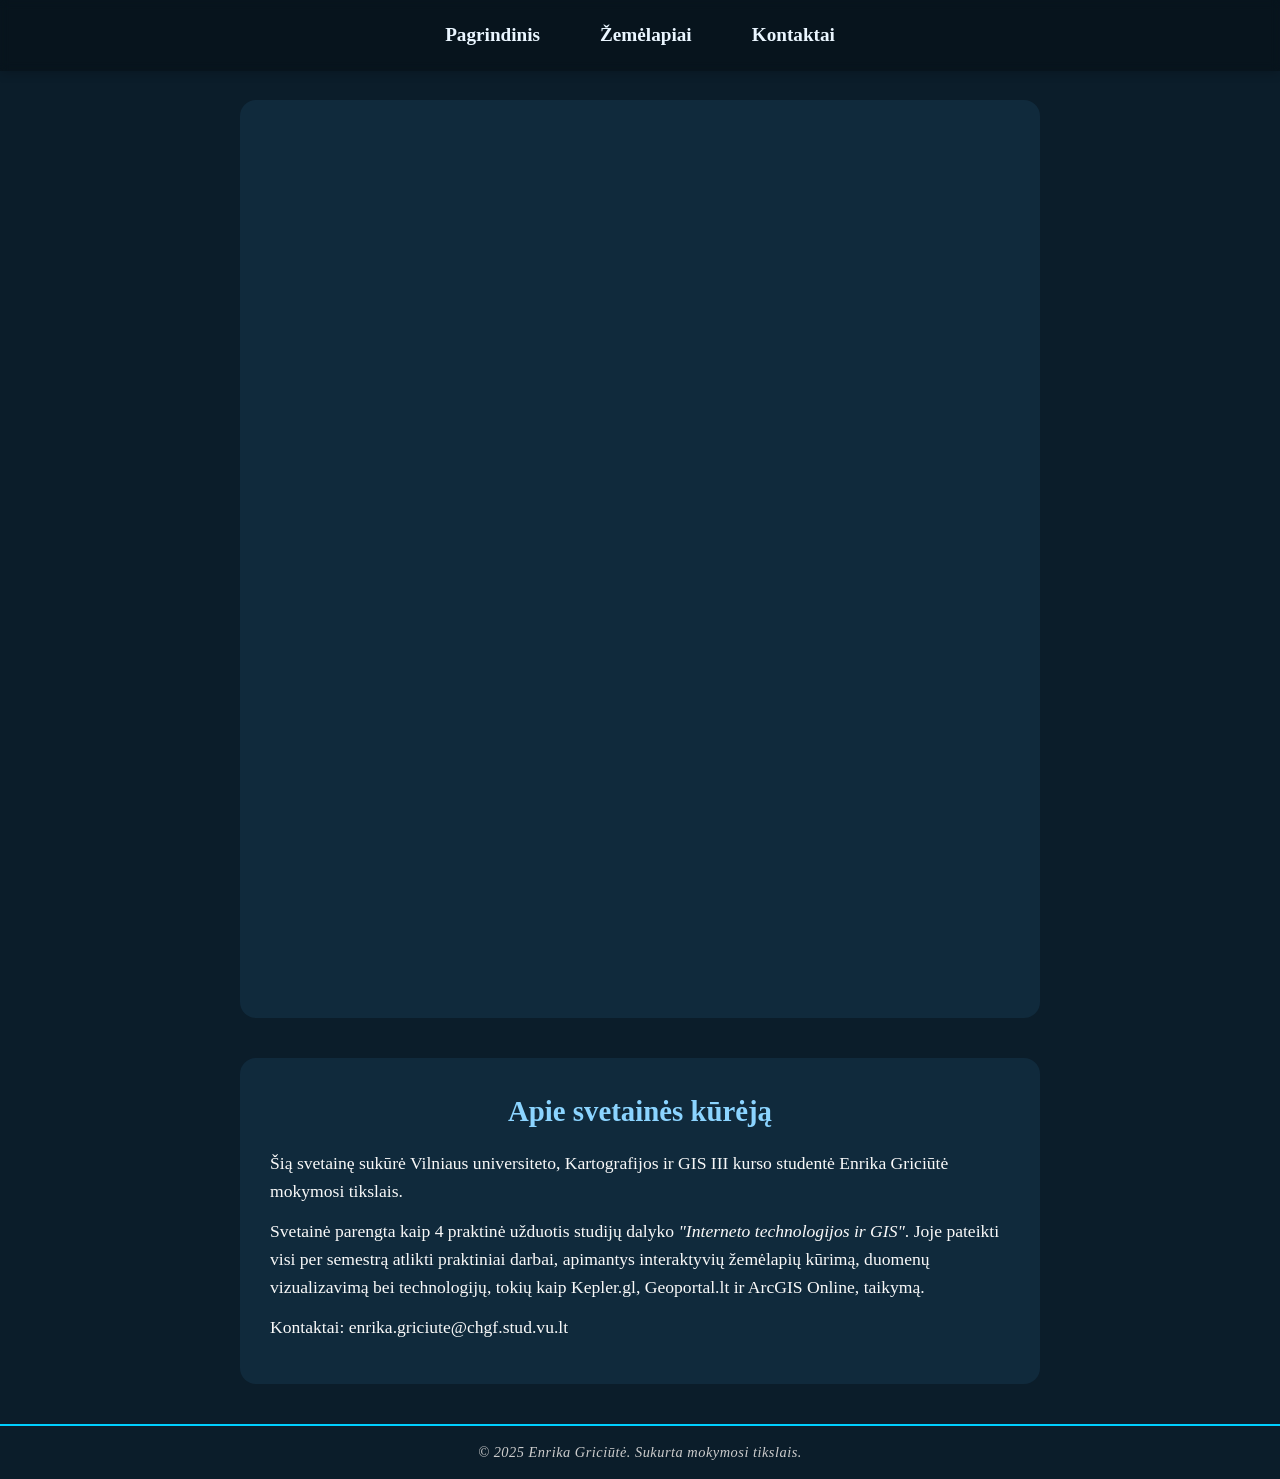
<file: contact.html>
<!DOCTYPE html>
<html lang="lt">
<head>
  <meta charset="UTF-8">
  <title>Kontaktai</title>
  <link rel="stylesheet" href="style.css">
</head>
<body class="dark-bg">

  <!-- Navigacija -->
  <header class="header">
    <nav class="nav-container">
      <ul class="nav-list">
        <li><a href="index.html">Pagrindinis</a></li>
        <li><a href="maps.html">Žemėlapiai</a></li>
        <li><a href="contact.html">Kontaktai</a></li>
      </ul>
    </nav>
  </header>

  <main class="main-content">
    <section class="contact-form">
      <iframe src="https://docs.google.com/forms/d/e/1FAIpQLSdu57VZf1KGs3GkOlTmJYFrggkWbxeYE-XhhcDZcbhN37oSrA/viewform?embedded=true" width="900" height="833" frameborder="0" marginheight="0" marginwidth="0"> Įkeliama…</iframe>
    </section>

    <section class="about-creator">
      <h2>Apie svetainės kūrėją</h2>
      <p>
        Šią svetainę sukūrė Vilniaus universiteto, Kartografijos ir GIS III kurso studentė Enrika Griciūtė mokymosi tikslais.
      </p>
      <p>
        Svetainė parengta kaip 4 praktinė užduotis studijų dalyko <em>"Interneto technologijos ir GIS"</em>. Joje pateikti visi per semestrą atlikti praktiniai darbai, apimantys interaktyvių žemėlapių kūrimą, duomenų vizualizavimą bei technologijų, tokių kaip Kepler.gl, Geoportal.lt ir ArcGIS Online, taikymą.
      </p>
      <p>
        Kontaktai: <a href="mailto:enrika.griciute@chgf.stud.vu.lt">enrika.griciute@chgf.stud.vu.lt</a>
      </p>
    </section>
  </main>

  <footer>
    <p>© 2025 Enrika Griciūtė. Sukurta mokymosi tikslais.</p>
  </footer>

</body>
</html>
</file>
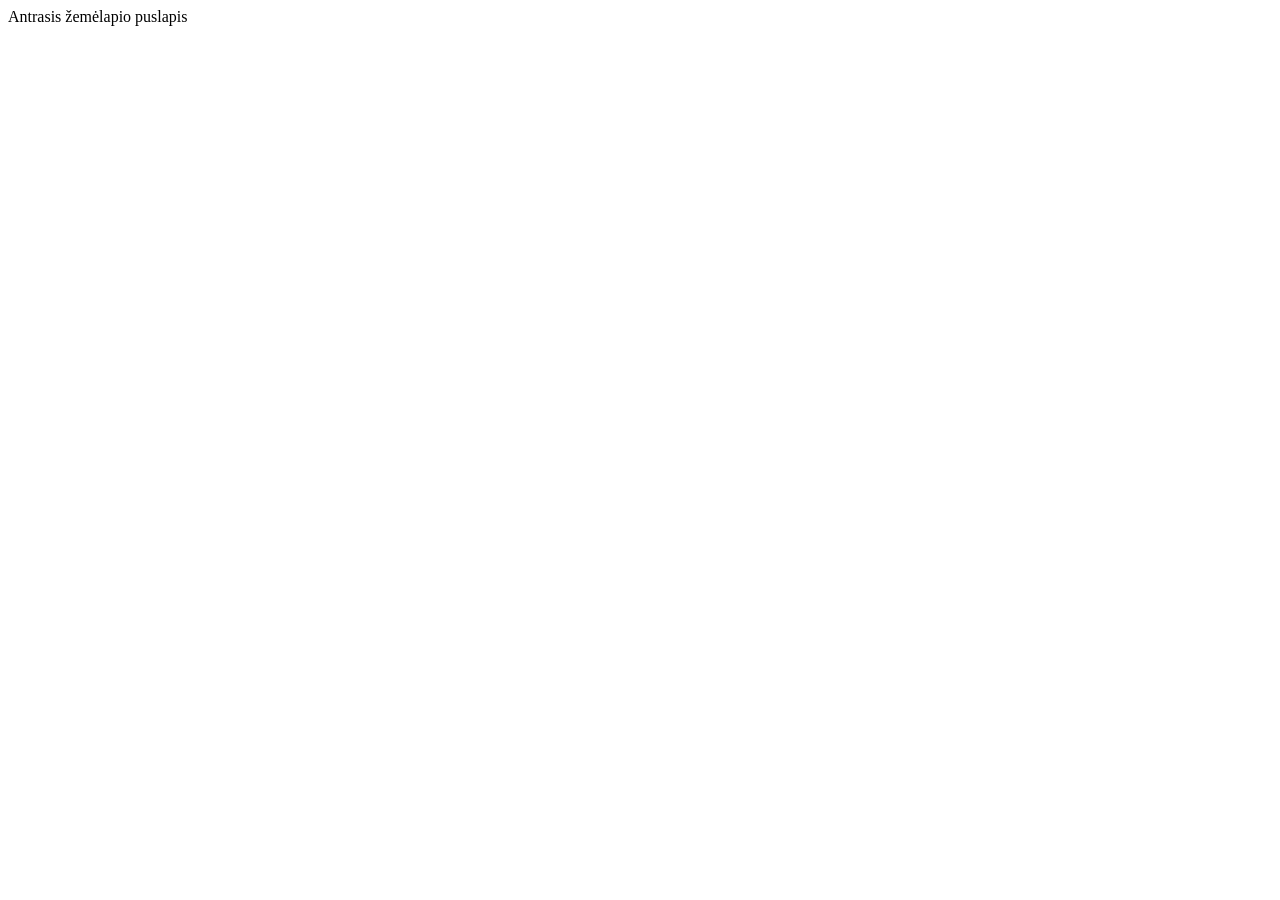
<file: 1_praktinis/map_2.html>
<!DOCTYPE html>
<html lang="en">
<head>
    <meta charset="UTF-8">
    <meta name="viewport" content="width=device-width, initial-scale=1.0">
    <title>Žemėlapis</title>
</head>
<body>
    Antrasis žemėlapio puslapis
</body>
</html>
</file>
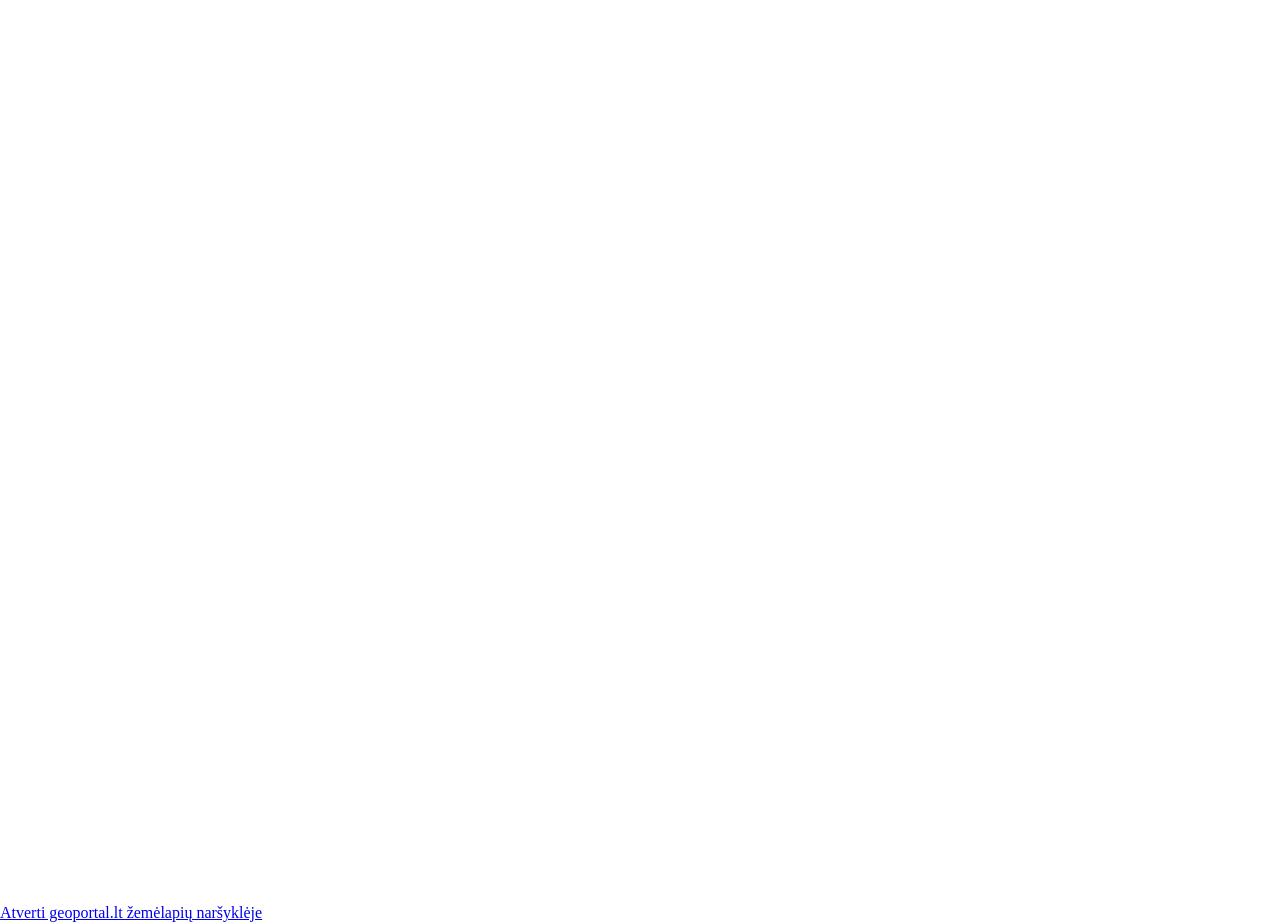
<file: 2_praktinis/index1.html>
<!DOCTYPE html>
<html lang="en">
<head>
    <meta charset="UTF-8">
    <meta name="viewport" content="width=device-width, initial-scale=1.0">
    <title>Internetinis žemėlapis</title>
</head>
<style>
    html, body{
        height: 100%;
        margin: 0;
    }
</style>
<body>
    <iframe width="100%" 
    height="100%" 
    frameborder="0" 
    scrolling="no" 
    marginheight="0" 
    marginwidth="0" 
    src="https://www.geoportal.lt/map/?mode=openMap#portalAction=openSavedMap&savedMapId=84877"
    ></iframe
    ><br><a 
    href="https://www.geoportal.lt/map/#portalAction=openSavedMap&savedMapId=84877" 
    target="_blank"
    >Atverti geoportal.lt žemėlapių naršyklėje</a
    >
</body>
</html>
</file>
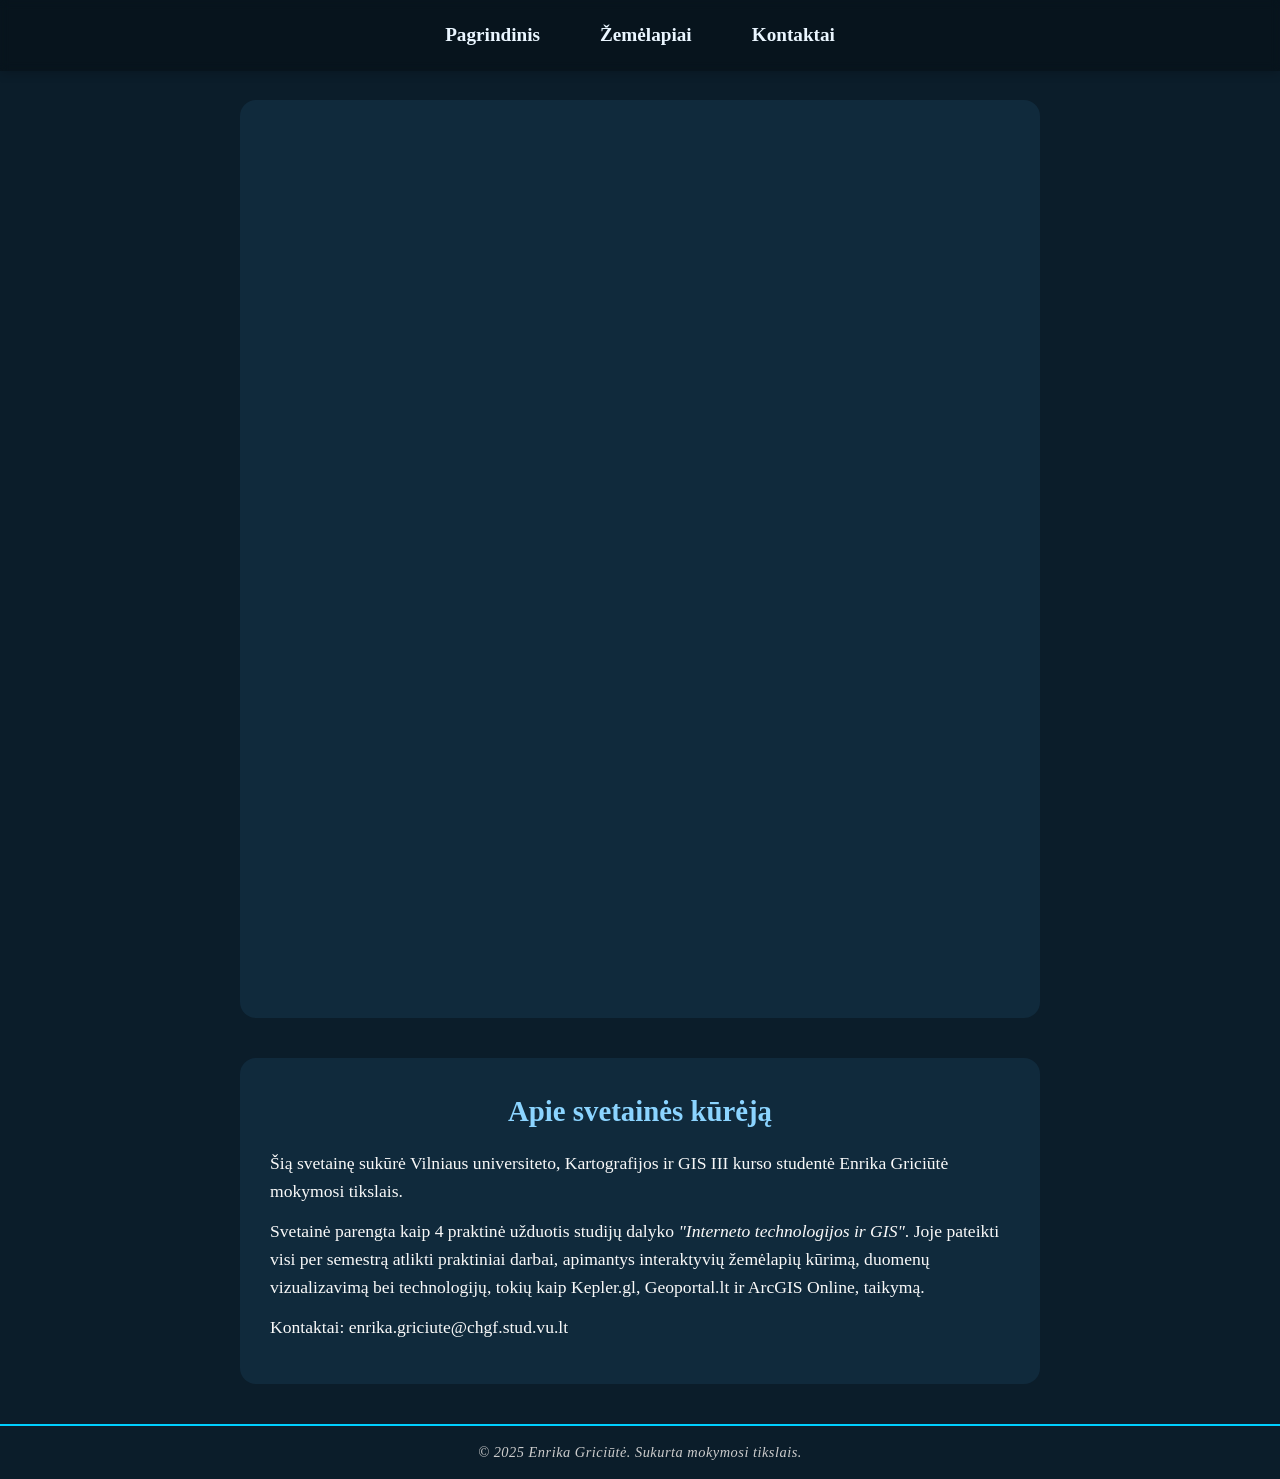
<file: 4_praktinis/contact.html>
<!DOCTYPE html>
<html lang="lt">
<head>
  <meta charset="UTF-8">
  <title>Kontaktai</title>
  <link rel="stylesheet" href="style.css">
</head>
<body class="dark-bg">

  <!-- Navigacija -->
  <header class="header">
    <nav class="nav-container">
      <ul class="nav-list">
        <li><a href="index.html">Pagrindinis</a></li>
        <li><a href="maps.html">Žemėlapiai</a></li>
        <li><a href="contact.html">Kontaktai</a></li>
      </ul>
    </nav>
  </header>

  <main class="main-content">
    <section class="contact-form">
      <iframe src="https://docs.google.com/forms/d/e/1FAIpQLSdu57VZf1KGs3GkOlTmJYFrggkWbxeYE-XhhcDZcbhN37oSrA/viewform?embedded=true" width="900" height="833" frameborder="0" marginheight="0" marginwidth="0"> Įkeliama…</iframe>
    </section>

    <section class="about-creator">
      <h2>Apie svetainės kūrėją</h2>
      <p>
        Šią svetainę sukūrė Vilniaus universiteto, Kartografijos ir GIS III kurso studentė Enrika Griciūtė mokymosi tikslais.
      </p>
      <p>
        Svetainė parengta kaip 4 praktinė užduotis studijų dalyko <em>"Interneto technologijos ir GIS"</em>. Joje pateikti visi per semestrą atlikti praktiniai darbai, apimantys interaktyvių žemėlapių kūrimą, duomenų vizualizavimą bei technologijų, tokių kaip Kepler.gl, Geoportal.lt ir ArcGIS Online, taikymą.
      </p>
      <p>
        Kontaktai: <a href="mailto:enrika.griciute@chgf.stud.vu.lt">enrika.griciute@chgf.stud.vu.lt</a>
      </p>
    </section>
  </main>

  <footer>
    <p>© 2025 Enrika Griciūtė. Sukurta mokymosi tikslais.</p>
  </footer>

</body>
</html>
</file>
<file: style.css>
/* === BAZINIAI STILIAI === */

* {
  margin: 0;
  padding: 0;
  box-sizing: border-box;
}

body {
  font-family: 'Times New Roman', serif;
  line-height: 1.6;
  background-color: #fdf6e3;
  color: #333;
  scroll-behavior: smooth;
  transition: background-color 0.3s ease, color 0.3s ease;
}

a {
  text-decoration: none;
  color: inherit;
}

ul {
  list-style: none;
}

.container {
  width: 90%;
  max-width: 1200px;
  margin: 0 auto;
}

/* === HEADER IR NAVIGACIJA === */

.header {
  position: fixed;
  width: 100%;
  top: 0;
  z-index: 1000;
  padding: 20px 0;
  display: flex;
  justify-content: center;
  background: rgba(0, 0, 0, 0.3);
  box-shadow: 0 2px 10px rgba(0, 0, 0, 0.2);
  backdrop-filter: blur(4px);
}

.nav-container {
  display: flex;
  justify-content: center;
  align-items: center;
  width: 100%;
  max-width: 1000px;
}

.logo {
  display: none;
}

.nav-list {
  display: flex;
  gap: 60px;
}

.nav-list a {
  font-size: 1.2em;
  font-weight: bold;
  color: #eaf6ff;
  transition: color 0.3s ease, transform 0.2s;
  position: relative;
}

.nav-list a::after {
  content: '';
  position: absolute;
  left: 0;
  bottom: -6px;
  width: 0%;
  height: 2px;
  background-color: #00bfff;
  transition: width 0.3s ease;
}

.nav-list a:hover {
  color: #00bfff;
  transform: translateY(-2px);
}

.nav-list a:hover::after {
  width: 100%;
}

.menu-icon {
  display: none;
  font-size: 1.8em;
  cursor: pointer;
  color: white;
}

#menu-toggle {
  display: none;
}

/* === HERO SEKCIJA === */

.hero {
  height: 100vh;
  background-image: linear-gradient(to bottom, rgba(0,0,0,0.5), rgba(0,0,0,0.7)),
    url('https://geography.indiana.edu/images/banners/banners-3072x1024/gis-banner.jpg');
  background-size: cover;
  background-position: center;
  display: flex;
  align-items: center;
  justify-content: center;
  text-align: center;
  color: white;
  padding: 100px 20px 0;
  flex-direction: column;
}

.hero-content {
  max-width: 700px;
  animation: fadeInUp 1s ease-out;
}

.hero-content .subtitle {
  font-size: 0.9em;
  letter-spacing: 2px;
  color: #a0e7ff;
  text-transform: uppercase;
}

.hero-content h1 {
  font-size: 3.4em;
  font-weight: bold;
  margin: 15px 0;
  line-height: 1.3;
}

.hero-content p {
  font-size: 1.2em;
  margin-bottom: 30px;
  color: #e0e0e0;
}

.hero-description {
  font-size: 1em;
  max-width: 700px;
  margin: 0 auto 30px;
  color: #cdddf2;
  line-height: 1.7;
  text-align: center;
  font-style: italic;
}

.hero-content .button {
  background-color: #00bfff;
  color: white;
  padding: 12px 28px;
  font-size: 1.1em;
  border: none;
  border-radius: 8px;
  font-weight: bold;
  transition: background-color 0.3s ease;
  box-shadow: 0 6px 12px rgba(0,0,0,0.2);
}

.hero-content .button:hover {
  background-color: #009ad6;
}

/* === SEKCIJOS === */

.section {
  padding: 100px 20px;
  background-color: #ffffff;
  text-align: center;
}

.section h2 {
  font-size: 2.5em;
  margin-bottom: 20px;
  color: #3e4e50;
}

.section p {
  font-size: 1.1em;
  max-width: 800px;
  margin: 0 auto;
  color: #555;
}

/* === FOOTER === */

footer {
  background-color: #0c1f2c;
  color: #cbdbe5;
  text-align: center;
  padding: 20px 10px;
  font-size: 0.9em;
  font-style: italic;
  letter-spacing: 0.5px;
  border-top: 2px solid #00bfff;
}

/* === RESPONSYVUS MENIU === */

@media screen and (max-width: 768px) {
  .nav-list {
    position: absolute;
    top: 70px;
    right: 20px;
    background-color: rgba(0, 0, 0, 0.85);
    flex-direction: column;
    padding: 20px;
    border-radius: 10px;
    box-shadow: 0 4px 12px rgba(0, 0, 0, 0.2);
    display: none;
  }

  .menu-icon {
    display: block;
  }

  #menu-toggle:checked + .menu-icon + .nav-list {
    display: flex;
  }

  .hero-content h1 {
    font-size: 2.2em;
  }

  .hero-content p {
    font-size: 1em;
  }

  .section h2 {
    font-size: 2em;
  }
}

/* === ANIMACIJA === */

@keyframes fadeInUp {
  from {
    opacity: 0;
    transform: translateY(30px);
  }
  to {
    opacity: 1;
    transform: translateY(0);
  }
}

/* === ŽEMĖLAPIAI === */
body.dark-bg {
  background-color: #0b1d2a;
  color: #f9f9f9;
  font-family: 'Times New Roman', serif;
  margin: 0;
  padding: 0;
}

.gallery-hero {
  background-size: cover;
  background-position: center;
  background-repeat: no-repeat;
  height: 200px; /* apriboja aukštį tik iki matinės juostos */
  display: flex;
  align-items: center;
  justify-content: center;
  color: white;
  text-shadow: 0 0 8px rgba(0, 0, 0, 0.6);
  padding: 0 20px;
}

.gallery-hero h1 {
  display: none;
}

.map-grid {
  display: grid;
  grid-template-columns: repeat(auto-fit, minmax(280px, 1fr));
  gap: 40px;
  padding: 60px 5%;
  max-width: 1300px;
  margin: 0 auto;
  padding-bottom: 80px;
}


.map-card {
  position: relative;
  background-color: #102a3c;
  padding: 30px;
  border-radius: 16px;
  box-shadow: 0 6px 20px rgba(0, 0, 0, 0.3);
  max-width: 300px;
  width: 100%;
  transition: transform 0.3s ease;
  display: flex;
  flex-direction: column;
  align-items: center; /* <-- Centruoja turinį horizontaliai */
  text-align: center;  /* <-- Teksto centravimas */
   animation: fadeInUp 0.8s ease forwards;
  opacity: 0; /* Pradinė būsena (iki animacijos) */
}


.map-card:hover {
  transform: translateY(-5px);
}

.map-card h2 {
  color: #8bd4ff;
  font-size: 1.3em;
  margin-bottom: 8px;
}

.map-card p {
  font-size: 0.95em;
  margin-bottom: 12px;
}

.map-card ul li {
  margin-bottom: 8px;
  font-size: 0.95em;
}

.map-card a {
  color: #61dafb;
  text-decoration: none;
  font-weight: bold;
}

.map-card a:hover {
  text-decoration: underline;
}

footer {
  background-color: #0b1d2a;
  color: #ccc;
  text-align: center;
  padding: 15px;
  font-size: 0.9em;
}

/* === PRAKTINIŲ DARBŲ ŽENKLELIAI === */

.map-badge {
  display: flex;
  flex-direction: column;
  align-items: center;
  margin-bottom: 20px;
}

.badge-circle {
  background-color: #00bfff;
  color: #fff;
  font-size: 24px;
  font-weight: bold;
  width: 60px;
  height: 60px;
  line-height: 60px;
  border-radius: 50%;
  text-align: center;
  box-shadow: 0 4px 12px rgba(0, 0, 0, 0.4);
  margin-bottom: 8px;
  transition: transform 0.3s ease;
}

.badge-circle:hover {
  transform: scale(1.05);
}

.badge-label {
  color: #e0e0e0;
  font-size: 1em;
  text-transform: uppercase;
  letter-spacing: 0.5px;
  font-weight: 600;
}
.map-number {
  position: absolute;
  top: -35px;
  left: 50%;
  transform: translateX(-50%);
  background-color: #00cfff;
  color: white;
  font-weight: bold;
  font-size: 1.2em;
  width: 60px;
  height: 60px;
  border-radius: 50%;
  display: flex;
  align-items: center;
  justify-content: center;
  box-shadow: 0 6px 14px rgba(0, 0, 0, 0.4);
  z-index: 10;
}
.map-section {
  min-height: calc(100vh - 180px); /* ekranas minus header ir footer */
  display: flex;
  justify-content: center;
  align-items: center;
  padding-top: 40px;
  padding-bottom: 40px;
  padding: 80px 20px 100px;
}
/* Sticky footer */
html, body {
  margin: 0;
  padding: 0;
  min-height: 100vh;
  display: flex;
  flex-direction: column;
}

.main-content {
  flex: 1;
  display: flex;
  flex-direction: column;
}

body.dark-bg {
  background-color: #0b1d2a;
  color: #f9f9f9;
  font-family: 'Times New Roman', serif;
  margin: 0;
  padding: 0;
  min-height: 100vh;
  display: flex;
  flex-direction: column;
}

.main-content {
  flex: 1;
  display: flex;
  flex-direction: column;
  justify-content: flex-start;
  padding-top: 100px; /* nuleidžia korteles žemyn */
}

.map-section {
  flex: 1;
  display: flex;
  align-items: flex-start;
  justify-content: center;
}

.map-grid {
  display: grid;
  grid-template-columns: repeat(auto-fit, minmax(280px, 1fr));
  gap: 40px;
  padding: 60px 5%;
  max-width: 1300px;
  margin: 0 auto;
}

.map-card {
  position: relative;
  background-color: #102a3c;
  padding: 30px;
  border-radius: 16px;
  box-shadow: 0 6px 20px rgba(0, 0, 0, 0.3);
  max-width: 300px;
  width: 100%;
  transition: transform 0.3s ease, box-shadow 0.3s ease;
  display: flex;
  flex-direction: column;
  align-items: center;
  text-align: center;
}

.map-card:hover {
  transform: translateY(-8px) scale(1.03);
  box-shadow: 0 16px 30px rgba(0, 0, 0, 0.6);
  background: linear-gradient(145deg, #11344a, #0c2535);
}

.map-card h2 {
  color: #8bd4ff;
  font-size: 1.6em;
  margin-bottom: 10px;
}

.map-card p {
  color: #ccc;
  font-style: italic;
  margin-bottom: 15px;
}

.map-card ul {
  list-style: none;
  padding: 0;
}

.map-card ul li {
  margin-bottom: 8px;
  font-size: 1.1em; /* padidintas */
  font-weight: bold;
  color: #61dafb;
  transition: color 0.3s ease;
}

.map-card ul li:hover {
  color: #00ffff; /* švytintis efektas užvedus */
}

.map-card a {
  color: #61dafb;
  text-decoration: none;
  font-weight: bold;
  transition: color 0.3s;
}

.map-card a:hover {
  text-decoration: underline;
  color: #00cfff;
}

footer {
  background-color: #0b1d2a;
  color: #ccc;
  text-align: center;
  padding: 15px;
  font-size: 0.9em;
  border-top: 2px solid #00cfff;
}

/* PRAKTINIŲ DARBŲ ŽENKLELIAI */

.map-number {
  position: absolute;
  top: -45px;
  left: 50%;
  transform: translateX(-50%);
  background-color: #00cfff;
  color: white;
  font-weight: bold;
  font-size: 1.6em;
  width: 60px;
  height: 60px;
  border-radius: 50%;
  display: flex;
  align-items: center;
  justify-content: center;
  box-shadow: 0 6px 16px rgba(0, 0, 0, 0.4);
  z-index: 10;
  transition: transform 0.3s;
}

.map-number:hover {
  transform: translateX(-50%) scale(1.1);
}

/* === KONTAKTAI PUSLAPIS === */

/* === VIENODAS STILIUS KORTELEMS === */
.contact-form,
.about-creator {
  width: 100%;
  max-width: 800px;
  background-color: #102a3c;
  border-radius: 16px;
  padding: 30px;
  margin: 0 auto 40px auto;
  color: #f9f9f9;
  animation: fadeInUp 0.8s ease;
}

/* IFRAME STILIUS */
.contact-form iframe {
  width: 100%;
  height: 850px;
  border: none;
  border-radius: 12px;
}

/* APIE KŪRĖJĄ TEKSTAS */
.about-creator h2 {
  color: #8bd4ff;
  font-size: 1.8em;
  margin-bottom: 15px;
  text-align: center;
}

.about-creator p {
  font-size: 1.1em;
  line-height: 1.6;
  margin-bottom: 12px;
  color: #f9f9f9;
}

/* KONTAKTŲ ANTRAŠTĖ */
.gallery-header h1 {
  text-align: center;
  font-size: 2.2em;
  color: #f9f9f9;
  margin-top: 40px;
}

/* ANIMACIJA */
@keyframes fadeInUp {
  from {
    opacity: 0;
    transform: translateY(30px);
  }
  to {
    opacity: 1;
    transform: translateY(0);
  }
}


@media screen and (max-width: 768px) {
  body {
    font-size: 16px;
  }

  .nav-container {
    flex-direction: row;
    justify-content: space-between;
    padding: 0 20px;
  }

  .menu-icon {
    display: block;
    font-size: 2em;
    color: #fff;
    cursor: pointer;
  }

  #menu-toggle {
    display: none;
  }

  .nav-list {
    display: none;
    position: absolute;
    top: 60px;
    right: 20px;
    background-color: rgba(0, 0, 0, 0.9);
    flex-direction: column;
    gap: 20px;
    padding: 20px;
    border-radius: 10px;
    box-shadow: 0 4px 12px rgba(0, 0, 0, 0.3);
  }

  #menu-toggle:checked + .menu-icon + .nav-list {
    display: flex;
  }

  .hero-content h1 {
    font-size: 2em;
  }

  .hero-content p {
    font-size: 1em;
    padding: 0 10px;
  }

  .hero-content .button {
    font-size: 1em;
    padding: 10px 20px;
  }

  footer {
    font-size: 0.8em;
    padding: 15px 10px;
  }
}

/* === MOBILI NAVIGACIJA === */
@media screen and (max-width: 768px) {
  .nav-container {
    flex-direction: row;
    justify-content: space-between;
    padding: 0 20px;
  }

  .menu-icon {
    display: block;
    font-size: 2em;
    color: #fff;
    cursor: pointer;
  }

  #menu-toggle {
    display: none;
  }

  .nav-list {
    display: none;
    position: absolute;
    top: 60px;
    right: 20px;
    background-color: rgba(0, 0, 0, 0.9);
    flex-direction: column;
    gap: 20px;
    padding: 20px;
    border-radius: 10px;
    z-index: 999;
  }

  #menu-toggle:checked + .menu-icon + .nav-list {
    display: flex;
  }

  .map-card {
    max-width: 100%;
    padding: 20px;
  }

  .map-number {
    width: 50px;
    height: 50px;
    font-size: 1.2em;
    top: -25px;
  }
}
@media screen and (max-width: 768px) {
  .map-grid {
    grid-template-columns: 1fr;
    padding: 20px;
    gap: 20px;
  }

  .map-card {
    max-width: 100%;
    width: 100%;
    padding: 20px;
    box-sizing: border-box;
  }

  .map-number {
    width: 50px;
    height: 50px;
    font-size: 1.2em;
    top: -25px;
  }

  .main-content {
    padding-top: 80px;
  }
}
</file>
<file: 4_praktinis/style.css>
/* === BAZINIAI STILIAI === */

* {
  margin: 0;
  padding: 0;
  box-sizing: border-box;
}

body {
  font-family: 'Times New Roman', serif;
  line-height: 1.6;
  background-color: #fdf6e3;
  color: #333;
  scroll-behavior: smooth;
  transition: background-color 0.3s ease, color 0.3s ease;
}

a {
  text-decoration: none;
  color: inherit;
}

ul {
  list-style: none;
}

.container {
  width: 90%;
  max-width: 1200px;
  margin: 0 auto;
}

/* === HEADER IR NAVIGACIJA === */

.header {
  position: fixed;
  width: 100%;
  top: 0;
  z-index: 1000;
  padding: 20px 0;
  display: flex;
  justify-content: center;
  background: rgba(0, 0, 0, 0.3);
  box-shadow: 0 2px 10px rgba(0, 0, 0, 0.2);
  backdrop-filter: blur(4px);
}

.nav-container {
  display: flex;
  justify-content: center;
  align-items: center;
  width: 100%;
  max-width: 1000px;
}

.logo {
  display: none;
}

.nav-list {
  display: flex;
  gap: 60px;
}

.nav-list a {
  font-size: 1.2em;
  font-weight: bold;
  color: #eaf6ff;
  transition: color 0.3s ease, transform 0.2s;
  position: relative;
}

.nav-list a::after {
  content: '';
  position: absolute;
  left: 0;
  bottom: -6px;
  width: 0%;
  height: 2px;
  background-color: #00bfff;
  transition: width 0.3s ease;
}

.nav-list a:hover {
  color: #00bfff;
  transform: translateY(-2px);
}

.nav-list a:hover::after {
  width: 100%;
}

.menu-icon {
  display: none;
  font-size: 1.8em;
  cursor: pointer;
  color: white;
}

#menu-toggle {
  display: none;
}

/* === HERO SEKCIJA === */

.hero {
  height: 100vh;
  background-image: linear-gradient(to bottom, rgba(0,0,0,0.5), rgba(0,0,0,0.7)),
    url('https://geography.indiana.edu/images/banners/banners-3072x1024/gis-banner.jpg');
  background-size: cover;
  background-position: center;
  display: flex;
  align-items: center;
  justify-content: center;
  text-align: center;
  color: white;
  padding: 100px 20px 0;
  flex-direction: column;
}

.hero-content {
  max-width: 700px;
  animation: fadeInUp 1s ease-out;
}

.hero-content .subtitle {
  font-size: 0.9em;
  letter-spacing: 2px;
  color: #a0e7ff;
  text-transform: uppercase;
}

.hero-content h1 {
  font-size: 3.4em;
  font-weight: bold;
  margin: 15px 0;
  line-height: 1.3;
}

.hero-content p {
  font-size: 1.2em;
  margin-bottom: 30px;
  color: #e0e0e0;
}

.hero-description {
  font-size: 1em;
  max-width: 700px;
  margin: 0 auto 30px;
  color: #cdddf2;
  line-height: 1.7;
  text-align: center;
  font-style: italic;
}

.hero-content .button {
  background-color: #00bfff;
  color: white;
  padding: 12px 28px;
  font-size: 1.1em;
  border: none;
  border-radius: 8px;
  font-weight: bold;
  transition: background-color 0.3s ease;
  box-shadow: 0 6px 12px rgba(0,0,0,0.2);
}

.hero-content .button:hover {
  background-color: #009ad6;
}

/* === SEKCIJOS === */

.section {
  padding: 100px 20px;
  background-color: #ffffff;
  text-align: center;
}

.section h2 {
  font-size: 2.5em;
  margin-bottom: 20px;
  color: #3e4e50;
}

.section p {
  font-size: 1.1em;
  max-width: 800px;
  margin: 0 auto;
  color: #555;
}

/* === FOOTER === */

footer {
  background-color: #0c1f2c;
  color: #cbdbe5;
  text-align: center;
  padding: 20px 10px;
  font-size: 0.9em;
  font-style: italic;
  letter-spacing: 0.5px;
  border-top: 2px solid #00bfff;
}

/* === RESPONSYVUS MENIU === */

@media screen and (max-width: 768px) {
  .nav-list {
    position: absolute;
    top: 70px;
    right: 20px;
    background-color: rgba(0, 0, 0, 0.85);
    flex-direction: column;
    padding: 20px;
    border-radius: 10px;
    box-shadow: 0 4px 12px rgba(0, 0, 0, 0.2);
    display: none;
  }

  .menu-icon {
    display: block;
  }

  #menu-toggle:checked + .menu-icon + .nav-list {
    display: flex;
  }

  .hero-content h1 {
    font-size: 2.2em;
  }

  .hero-content p {
    font-size: 1em;
  }

  .section h2 {
    font-size: 2em;
  }
}

/* === ANIMACIJA === */

@keyframes fadeInUp {
  from {
    opacity: 0;
    transform: translateY(30px);
  }
  to {
    opacity: 1;
    transform: translateY(0);
  }
}

/* === ŽEMĖLAPIAI === */
body.dark-bg {
  background-color: #0b1d2a;
  color: #f9f9f9;
  font-family: 'Times New Roman', serif;
  margin: 0;
  padding: 0;
}

.gallery-hero {
  background-size: cover;
  background-position: center;
  background-repeat: no-repeat;
  height: 200px; /* apriboja aukštį tik iki matinės juostos */
  display: flex;
  align-items: center;
  justify-content: center;
  color: white;
  text-shadow: 0 0 8px rgba(0, 0, 0, 0.6);
  padding: 0 20px;
}

.gallery-hero h1 {
  display: none;
}

.map-grid {
  display: grid;
  grid-template-columns: repeat(auto-fit, minmax(280px, 1fr));
  gap: 40px;
  padding: 60px 5%;
  max-width: 1300px;
  margin: 0 auto;
  padding-bottom: 80px;
}


.map-card {
  position: relative;
  background-color: #102a3c;
  padding: 30px;
  border-radius: 16px;
  box-shadow: 0 6px 20px rgba(0, 0, 0, 0.3);
  max-width: 300px;
  width: 100%;
  transition: transform 0.3s ease;
  display: flex;
  flex-direction: column;
  align-items: center; /* <-- Centruoja turinį horizontaliai */
  text-align: center;  /* <-- Teksto centravimas */
   animation: fadeInUp 0.8s ease forwards;
  opacity: 0; /* Pradinė būsena (iki animacijos) */
}


.map-card:hover {
  transform: translateY(-5px);
}

.map-card h2 {
  color: #8bd4ff;
  font-size: 1.3em;
  margin-bottom: 8px;
}

.map-card p {
  font-size: 0.95em;
  margin-bottom: 12px;
}

.map-card ul li {
  margin-bottom: 8px;
  font-size: 0.95em;
}

.map-card a {
  color: #61dafb;
  text-decoration: none;
  font-weight: bold;
}

.map-card a:hover {
  text-decoration: underline;
}

footer {
  background-color: #0b1d2a;
  color: #ccc;
  text-align: center;
  padding: 15px;
  font-size: 0.9em;
}

/* === PRAKTINIŲ DARBŲ ŽENKLELIAI === */

.map-badge {
  display: flex;
  flex-direction: column;
  align-items: center;
  margin-bottom: 20px;
}

.badge-circle {
  background-color: #00bfff;
  color: #fff;
  font-size: 24px;
  font-weight: bold;
  width: 60px;
  height: 60px;
  line-height: 60px;
  border-radius: 50%;
  text-align: center;
  box-shadow: 0 4px 12px rgba(0, 0, 0, 0.4);
  margin-bottom: 8px;
  transition: transform 0.3s ease;
}

.badge-circle:hover {
  transform: scale(1.05);
}

.badge-label {
  color: #e0e0e0;
  font-size: 1em;
  text-transform: uppercase;
  letter-spacing: 0.5px;
  font-weight: 600;
}
.map-number {
  position: absolute;
  top: -35px;
  left: 50%;
  transform: translateX(-50%);
  background-color: #00cfff;
  color: white;
  font-weight: bold;
  font-size: 1.2em;
  width: 60px;
  height: 60px;
  border-radius: 50%;
  display: flex;
  align-items: center;
  justify-content: center;
  box-shadow: 0 6px 14px rgba(0, 0, 0, 0.4);
  z-index: 10;
}
.map-section {
  min-height: calc(100vh - 180px); /* ekranas minus header ir footer */
  display: flex;
  justify-content: center;
  align-items: center;
  padding-top: 40px;
  padding-bottom: 40px;
  padding: 80px 20px 100px;
}
/* Sticky footer */
html, body {
  margin: 0;
  padding: 0;
  min-height: 100vh;
  display: flex;
  flex-direction: column;
}

.main-content {
  flex: 1;
  display: flex;
  flex-direction: column;
}

body.dark-bg {
  background-color: #0b1d2a;
  color: #f9f9f9;
  font-family: 'Times New Roman', serif;
  margin: 0;
  padding: 0;
  min-height: 100vh;
  display: flex;
  flex-direction: column;
}

.main-content {
  flex: 1;
  display: flex;
  flex-direction: column;
  justify-content: flex-start;
  padding-top: 100px; /* nuleidžia korteles žemyn */
}

.map-section {
  flex: 1;
  display: flex;
  align-items: flex-start;
  justify-content: center;
}

.map-grid {
  display: grid;
  grid-template-columns: repeat(auto-fit, minmax(280px, 1fr));
  gap: 40px;
  padding: 60px 5%;
  max-width: 1300px;
  margin: 0 auto;
}

.map-card {
  position: relative;
  background-color: #102a3c;
  padding: 30px;
  border-radius: 16px;
  box-shadow: 0 6px 20px rgba(0, 0, 0, 0.3);
  max-width: 300px;
  width: 100%;
  transition: transform 0.3s ease, box-shadow 0.3s ease;
  display: flex;
  flex-direction: column;
  align-items: center;
  text-align: center;
}

.map-card:hover {
  transform: translateY(-8px) scale(1.03);
  box-shadow: 0 16px 30px rgba(0, 0, 0, 0.6);
  background: linear-gradient(145deg, #11344a, #0c2535);
}

.map-card h2 {
  color: #8bd4ff;
  font-size: 1.6em;
  margin-bottom: 10px;
}

.map-card p {
  color: #ccc;
  font-style: italic;
  margin-bottom: 15px;
}

.map-card ul {
  list-style: none;
  padding: 0;
}

.map-card ul li {
  margin-bottom: 8px;
  font-size: 1.1em; /* padidintas */
  font-weight: bold;
  color: #61dafb;
  transition: color 0.3s ease;
}

.map-card ul li:hover {
  color: #00ffff; /* švytintis efektas užvedus */
}

.map-card a {
  color: #61dafb;
  text-decoration: none;
  font-weight: bold;
  transition: color 0.3s;
}

.map-card a:hover {
  text-decoration: underline;
  color: #00cfff;
}

footer {
  background-color: #0b1d2a;
  color: #ccc;
  text-align: center;
  padding: 15px;
  font-size: 0.9em;
  border-top: 2px solid #00cfff;
}

/* PRAKTINIŲ DARBŲ ŽENKLELIAI */

.map-number {
  position: absolute;
  top: -45px;
  left: 50%;
  transform: translateX(-50%);
  background-color: #00cfff;
  color: white;
  font-weight: bold;
  font-size: 1.6em;
  width: 60px;
  height: 60px;
  border-radius: 50%;
  display: flex;
  align-items: center;
  justify-content: center;
  box-shadow: 0 6px 16px rgba(0, 0, 0, 0.4);
  z-index: 10;
  transition: transform 0.3s;
}

.map-number:hover {
  transform: translateX(-50%) scale(1.1);
}

/* === KONTAKTAI PUSLAPIS === */

/* === VIENODAS STILIUS KORTELEMS === */
.contact-form,
.about-creator {
  width: 100%;
  max-width: 800px;
  background-color: #102a3c;
  border-radius: 16px;
  padding: 30px;
  margin: 0 auto 40px auto;
  color: #f9f9f9;
  animation: fadeInUp 0.8s ease;
}

/* IFRAME STILIUS */
.contact-form iframe {
  width: 100%;
  height: 850px;
  border: none;
  border-radius: 12px;
}

/* APIE KŪRĖJĄ TEKSTAS */
.about-creator h2 {
  color: #8bd4ff;
  font-size: 1.8em;
  margin-bottom: 15px;
  text-align: center;
}

.about-creator p {
  font-size: 1.1em;
  line-height: 1.6;
  margin-bottom: 12px;
  color: #f9f9f9;
}

/* KONTAKTŲ ANTRAŠTĖ */
.gallery-header h1 {
  text-align: center;
  font-size: 2.2em;
  color: #f9f9f9;
  margin-top: 40px;
}

/* ANIMACIJA */
@keyframes fadeInUp {
  from {
    opacity: 0;
    transform: translateY(30px);
  }
  to {
    opacity: 1;
    transform: translateY(0);
  }
}


@media screen and (max-width: 768px) {
  body {
    font-size: 16px;
  }

  .nav-container {
    flex-direction: row;
    justify-content: space-between;
    padding: 0 20px;
  }

  .menu-icon {
    display: block;
    font-size: 2em;
    color: #fff;
    cursor: pointer;
  }

  #menu-toggle {
    display: none;
  }

  .nav-list {
    display: none;
    position: absolute;
    top: 60px;
    right: 20px;
    background-color: rgba(0, 0, 0, 0.9);
    flex-direction: column;
    gap: 20px;
    padding: 20px;
    border-radius: 10px;
    box-shadow: 0 4px 12px rgba(0, 0, 0, 0.3);
  }

  #menu-toggle:checked + .menu-icon + .nav-list {
    display: flex;
  }

  .hero-content h1 {
    font-size: 2em;
  }

  .hero-content p {
    font-size: 1em;
    padding: 0 10px;
  }

  .hero-content .button {
    font-size: 1em;
    padding: 10px 20px;
  }

  footer {
    font-size: 0.8em;
    padding: 15px 10px;
  }
}

/* === MOBILI NAVIGACIJA === */
@media screen and (max-width: 768px) {
  .nav-container {
    flex-direction: row;
    justify-content: space-between;
    padding: 0 20px;
  }

  .menu-icon {
    display: block;
    font-size: 2em;
    color: #fff;
    cursor: pointer;
  }

  #menu-toggle {
    display: none;
  }

  .nav-list {
    display: none;
    position: absolute;
    top: 60px;
    right: 20px;
    background-color: rgba(0, 0, 0, 0.9);
    flex-direction: column;
    gap: 20px;
    padding: 20px;
    border-radius: 10px;
    z-index: 999;
  }

  #menu-toggle:checked + .menu-icon + .nav-list {
    display: flex;
  }

  .map-card {
    max-width: 100%;
    padding: 20px;
  }

  .map-number {
    width: 50px;
    height: 50px;
    font-size: 1.2em;
    top: -25px;
  }
}
@media screen and (max-width: 768px) {
  .map-grid {
    grid-template-columns: 1fr;
    padding: 20px;
    gap: 20px;
  }

  .map-card {
    max-width: 100%;
    width: 100%;
    padding: 20px;
    box-sizing: border-box;
  }

  .map-number {
    width: 50px;
    height: 50px;
    font-size: 1.2em;
    top: -25px;
  }

  .main-content {
    padding-top: 80px;
  }
}
</file>
